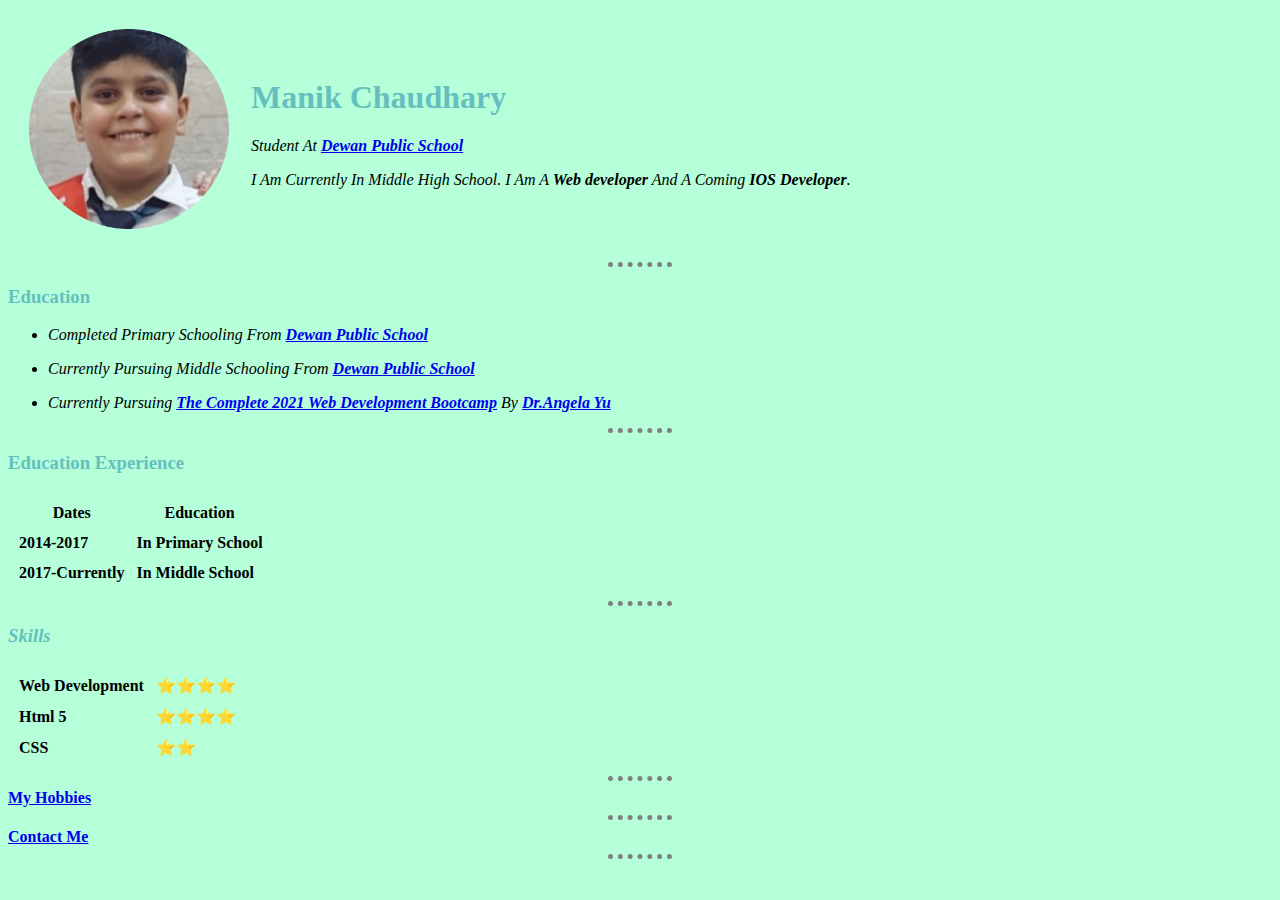
<file: index.html>
<!DOCTYPE html>
<html lang="en" dir="ltr">

<head>
  <meta charset="utf-8">
  <title>Manik Chaudhary</title>
  <link rel="stylesheet" href="css/styles.css">
</head>

<body>
  <table cellspacing=20>
    <tr>
      <td><img src="ManikChaudhary.png" alt="Manik Chaudhary"></td>
      <td>
        <h1>Manik Chaudhary</h1>
        <p><em>Student At <strong><a href=https://dewanpublicschoolmeerut.org />Dewan Public School</a></strong></em></p>
        <p><em>I Am Currently In Middle High School. I Am A <strong>Web developer</strong> And A Coming <strong>IOS Developer</strong>.</em></p>
      </td>
    </tr>
  </table>

  <hr>

  <h3>Education</h3>
  <ul>
    <li>
      <p><em>Completed Primary Schooling From <strong><a href=https://dewanpublicschoolmeerut.org />Dewan Public School</a></strong></em></p>
    </li>
    <li>
      <p><em>Currently Pursuing Middle Schooling From <strong><a href=https://dewanpublicschoolmeerut.org />Dewan Public School</a></strong></em></p>
    </li>
    <li><em>Currently Pursuing <strong><a href=https://www.udemy.com/course/the-complete-web-development-bootcamp />The Complete 2021 Web Development Bootcamp</a></strong> By <strong><a href=https://uk.linkedin.com/in/angela-yu-963a584bs>Dr.Angela
            Yu
          </a></em>
  </ul>
  <hr>
  <h3>Education Experience</h3>
  <table cellspacing=10>
    <thead>
      <tr>
        <th>Dates</th>
        <th>Education</th>
      </tr>
    </thead>
    <tbody>
      <tr>
        <td>2014-2017</td>
        <td>In Primary School</td>
      </tr>
      <tr>
        <td>2017-Currently</td>
        <td>In Middle School</td>
      </tr>
  </table>
  <hr>
  <h3><strong><em>Skills</em></strong></h3>
  <table cellspacing=10>
    <tr>
      <td>Web Development</td>
      <td>⭐⭐⭐⭐</td>
    </tr>
    <tr>
      <td>Html 5</td>
      <td>⭐⭐⭐⭐</td>
    </tr>
    <tr>
      <td>CSS</td>
      <td>⭐⭐</td>
    </tr>
  </table>
  <hr>
  <a href=Hobbies.html>My Hobbies</a>
  <hr>
  <a href=Contactme.html>Contact Me</a>
  <hr>

</body>

</html>
</file>
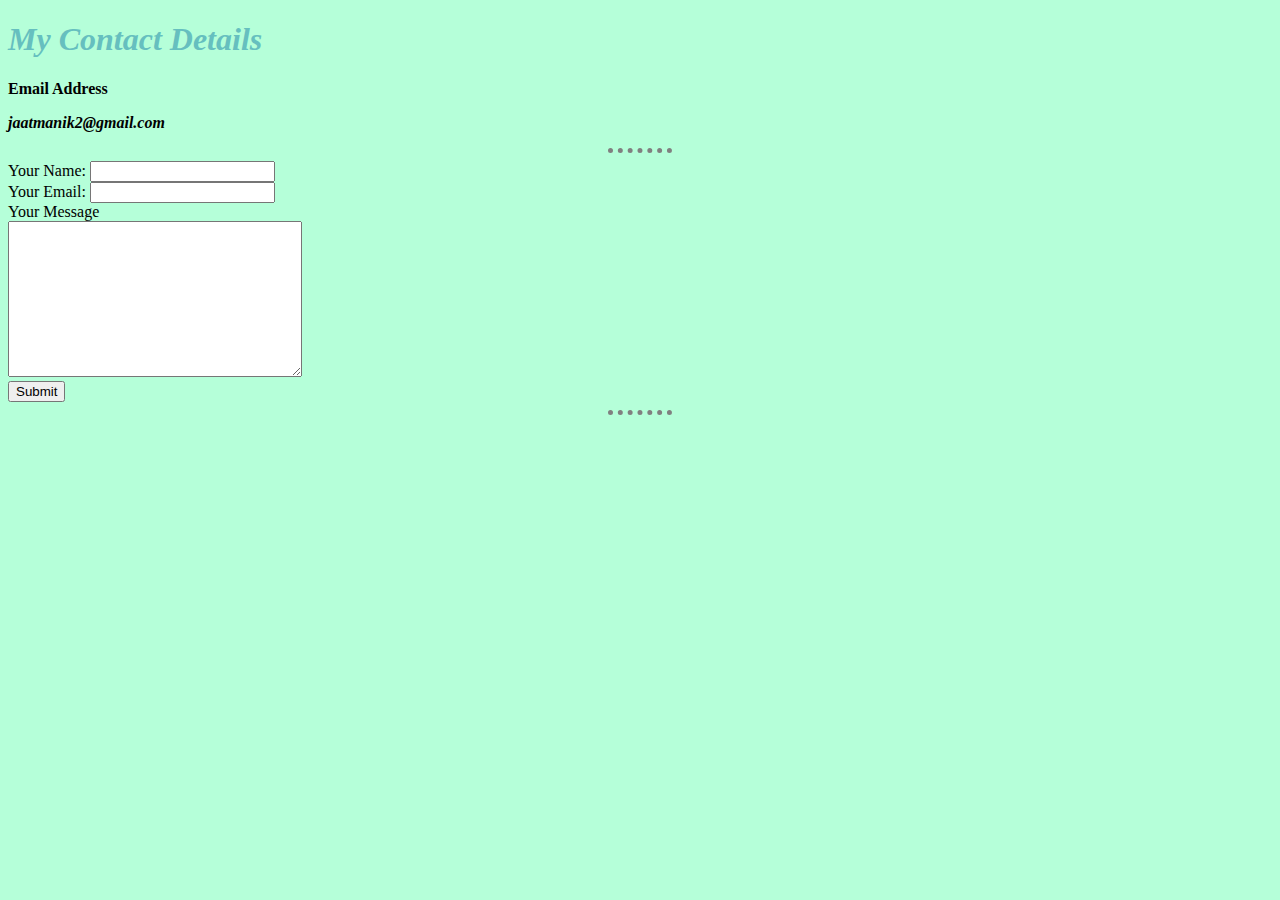
<file: Contactme.html>
<!DOCTYPE html>
<html lang="en" dir="ltr">

<head>
  <meta charset="utf-8">
  <title>Contact Me</title>
  <link rel="stylesheet" href="css/styles.css">
</head>

<body>
  <h1><em><strong>My Contact Details</strong></em></h1>
  <p><strong>Email Address</strong></p>
  <p><strong><em>jaatmanik2@gmail.com</em></strong></p>
  <hr>
  <form action="mailto:jaatmanik2@gmail.com"method="post" enctype="text/plain">
    <label>Your Name:</label>
    <input type="text" name="My Name" value=""><br>
    <label>Your Email:</label>
    <input type="email" name="My Email" value=""><br>
    <label>Your Message</label><br>
    <textarea name="My Message" rows="10" cols="34"></textarea><br>
    <input type="submit" name="">

  </form>
  <hr>


</body>

</html>
</file>
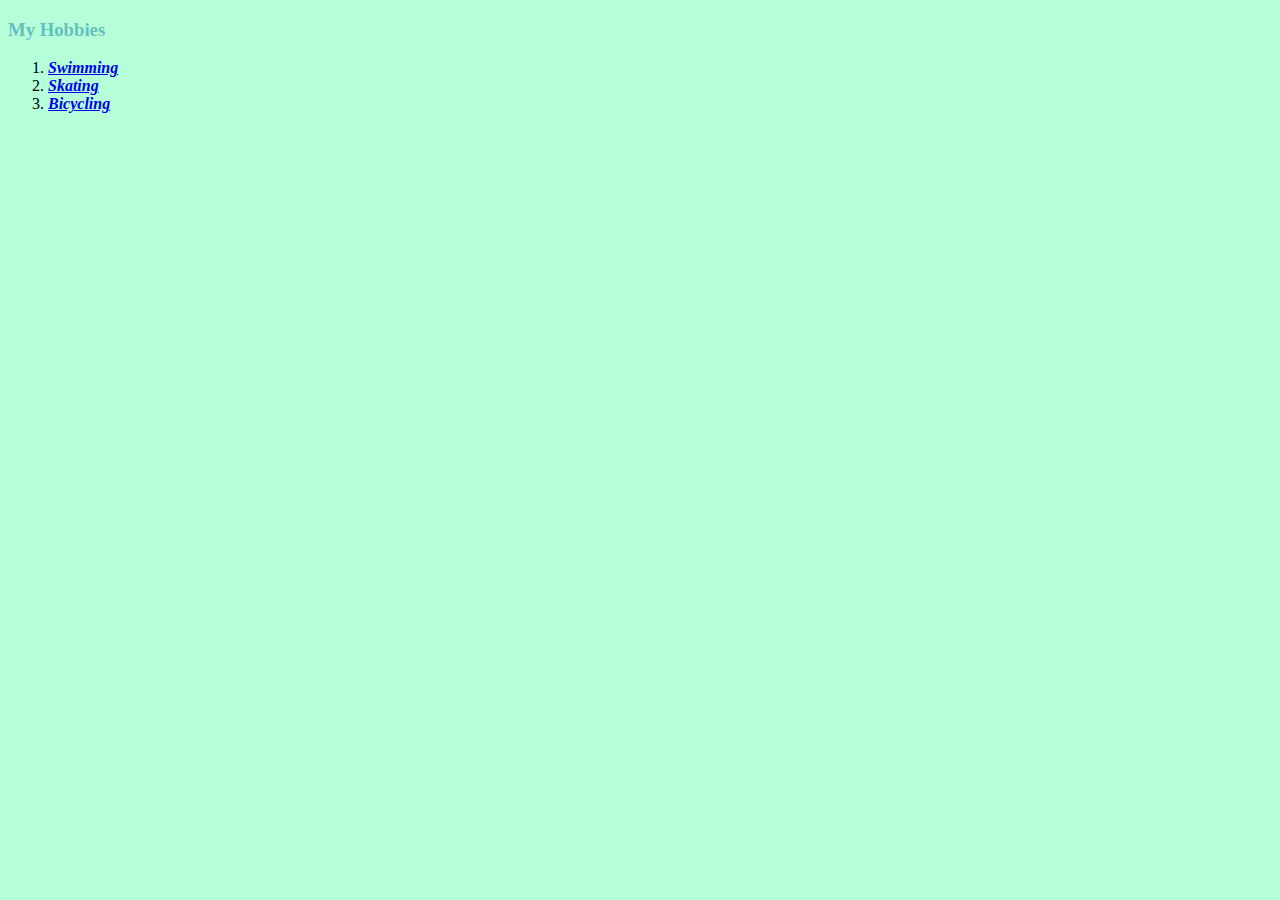
<file: Hobbies.html>
<!DOCTYPE html>
<html lang="en" dir="ltr">

<head>
  <meta charset="utf-8">
  <title>My Hobbies</title>
  <link rel="stylesheet" href="css/styles.css">
</head>

<body>
  <h3>My Hobbies</h3>
  <ol>
    <li>
      <em><strong><a href=https://en.wikipedia.org/wiki/Swimming_(sport)>Swimming</a></strong></em>
    </li>
    <li><em><strong><a href=https://en.wikipedia.org/wiki/Skating>Skating</a></strong></em></li>
    <li><em><strong><a href=https://en.wikipedia.org/wiki/Cyclings>Bicycling</a></strong></em></li>


  </ol>

</body>

</html>
</file>
<file: css/styles.css>
body {
  background-color: #B5FFD9
}

hr {
  border-style: none;
  border-top-style: dotted;
  border-color: grey;
  border-width: 5px;
  width: 5%;
}

img {
  height: 200px;
}
h1{color: #66bfbf}
h3{color: #66bfbf}
</file>
